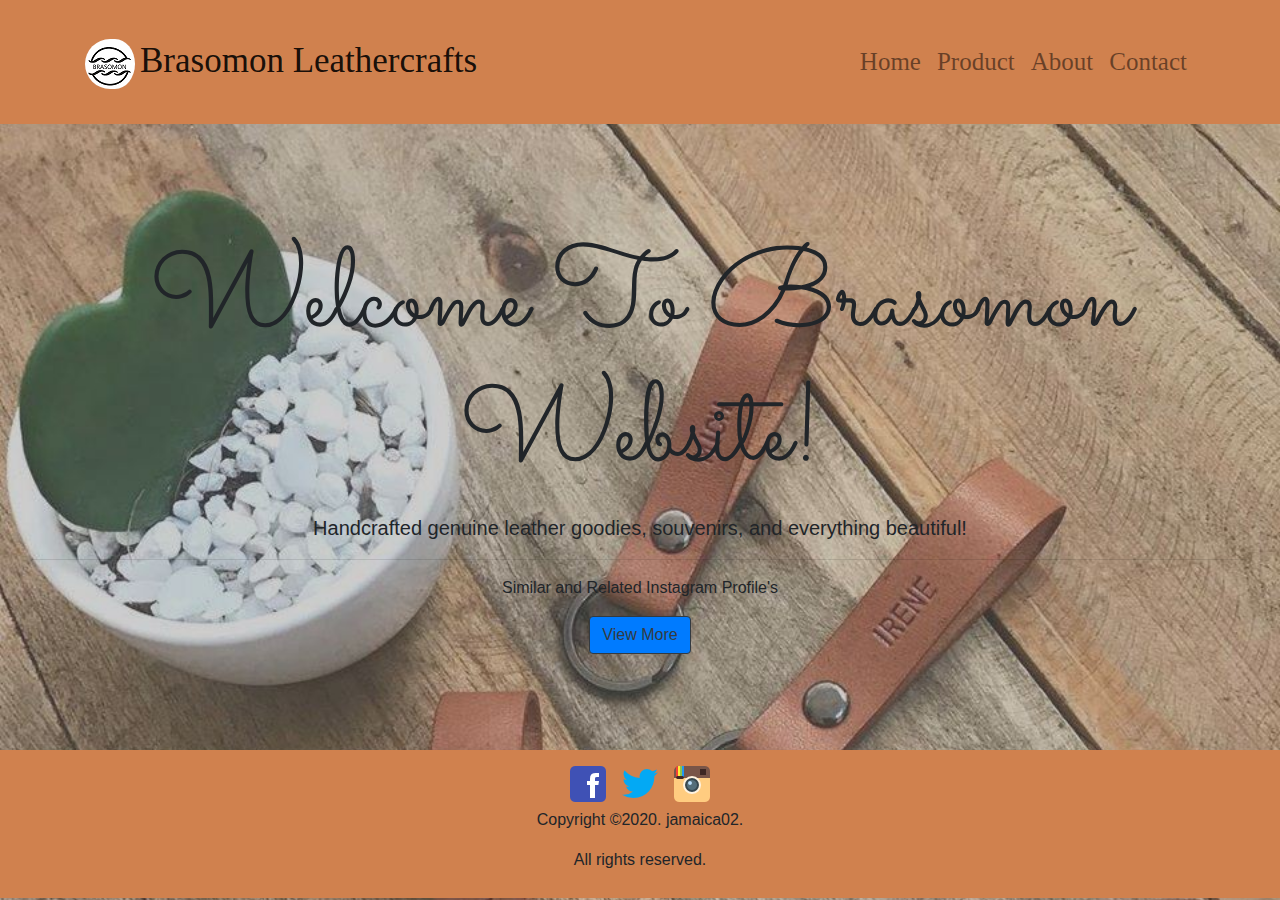
<file: index.html>
<!DOCTYPE html>
<html lang="en">
<head>
    <meta charset="UTF-8">
    <meta name="viewport" content="width=device-width, initial-scale=1.0">
    <meta http-equiv="X-UA-Compatible" content="ie=edge">
    <link rel="stylesheet" href="css/bootstrap.min.css">
    <link rel="stylesheet" href="css/style.css">
    <title>Brasomon</title>
</head>
<body id="grnd">
    <nav class="navbar navbar-expand-sm navbar-light mb-3" id="header">
        <div class="container">
            <a class="navbar-brand" href=""><img src="img/logo3.png" id="logo">Brasomon Leathercrafts</a>
            <ul class="navbar-nav">
                <li class="nav-item">
                    <a class="nav-link" href="index.html">Home</a>
                </li>
                <li class="nav-item">
                    <a class="nav-link" href="html/shop.html">Product</a>
                </li>
                <li class="nav-item">
                    <a class="nav-link" href="html/about.html">About</a>
                </li class="nav-item">
                <li class="nav-item">
                    <a class="nav-link" href="html/contact.html">Contact</a>
                  </li>
              </ul>
          </div>
    </nav>
    <div class = "jumbotron text-center mt-5" id="jumbo">
          <h1 class ="display-4" id="welcome">Welcome To Brasomon Website!</h1>
          <p class = "lead">Handcrafted genuine leather goodies, souvenirs, and everything beautiful!</p>
          <hr>
          <p>Similar and Related Instagram Profile's</p>
          <a href="html/shop.html" role="button" class = "btn btn-outline-dark bg-primary ">View More</a>
          </div>
        </div>
    </div>
    <footer class ="footer">
        <div class = "footer Copyright text-center">
            <a href="www.facebook.com/jamaica.medrano.50"><img src="img/facebook-48.png"></a>
            <a href="www.twitter.com/jamaica_medrano"><img src= "img/twitter-48.png"><a>
            <a href="www.instagram.com/jmcgrcmdrn02/"><img src="img/instagram-48.png"></a>
            <p id="cr">Copyright ©2020. jamaica02.</p>
            <p id="arr"> All rights reserved.</p>
        </div>
    </footer>
    </div>
    <script src = "js/jquery-3.3.1.slim.min.js"></script>
    <script src = "js/popper.min.js"></script>
    <script src = "js/bootstrap.min.js"></script>
</body>
</html>
</file>
<file: css/style.css>
*{
    padding: 0px;
    margin: 0px;
}
@font-face{
    src: url(../fonts/Montserrat/Montserrat-Regular.ttf);
    src: url(../fonts/Sacramento/Sacramento-Regular.ttf);
    font-family: "Montserrat";
    font-family: "Sacramento";
}
.navbar-brand{
    font-size: 2rem;
    font-family: "Montserrat";
    border-radius: 25px;
}
.navbar-nav{
    font-family: "Montserrat";
    font-size: 25px;
}
.landingpage{
    height: 550px;
    width: 100%;
}
#img1, #img2, #img3,#img4, #img5, #img6, #img7, #img8, #img9, #img10, #img11, #img12{
    width: auto;
    height: 200px;
}
#welcome{
    font-family: "Sacramento";
    font-size: 7rem;
}
#buy{
    background: url(../img/bg2.jpg);
    background-size: contain;
    padding-bottom: 50px;
}
#shp{
    font-family: "Sacramento";
    font-size: 3rem;
}
#header{
    background: #d0814e;
    padding: 30px;
}
.footer{
    background: #d0814e;
    padding: 5px; 
}
.navbar-brand{
    font-family: "impact";
    font-size: 35px;
}
body{
    background: url(../img/bg2.jpg);
    background-repeat: no-repeat;
    background-size: cover;
}
#logo{
    border-radius: 25px 25px;
    padding-right: 5px;
}
#jumbo{
    background-color: rgba(0, 0, 0, 0);
}
</file>
